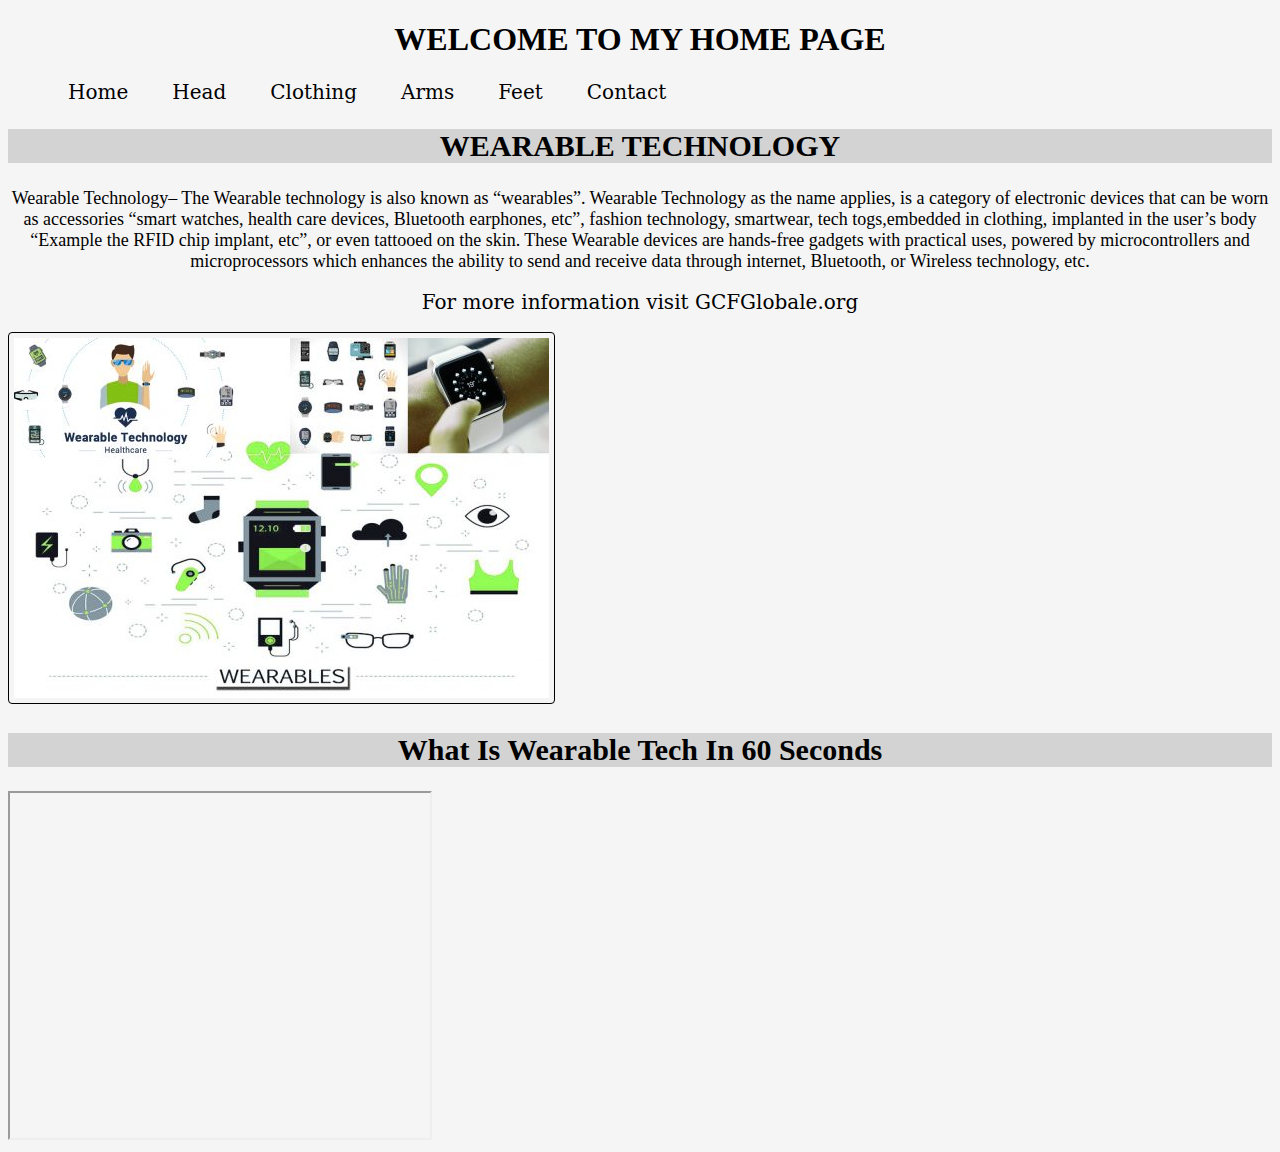
<file: index.html>
<!doctype html>
<html>
<head>
<meta charset="utf-8">
<title>Wearable Tech</title>
	<link rel="stylesheet"type="text/css"href="css/main.css">
	
</head>

<body>
	
	<h1>Welcome to my Home page</h1>
	
	<ul>
		<li><a href="index.html">Home</a></li>
		<li><a href="head.html">Head</a></li>
		<li><a href="clothing.html">Clothing</a></li>
		<li><a href="arms.html">Arms</a></li>
		<li><a href="feet.html">Feet</a></li>
		<li><a href="contact.html">Contact</a></li>
	</ul>
		
	
	<h2>WEARABLE TECHNOLOGY</h2>
	<P>Wearable Technology– The Wearable technology is also known as “wearables”. Wearable Technology as the name applies, is a category of electronic devices that can be worn as accessories “smart watches, health care devices, Bluetooth earphones, etc”, fashion technology, smartwear, tech togs,embedded in clothing, implanted in the user’s body “Example the RFID chip implant, etc”, or even tattooed on the skin. These Wearable devices are hands-free gadgets with practical uses, powered by microcontrollers and microprocessors which enhances the ability to send and receive data through internet, Bluetooth, or Wireless technology, etc.</P>
	<p><a href="https://edu.gcfglobal.org/en/wearables/what-is-wearable-technology/1/">For more information visit GCFGlobale.org</a></p>
	
	<img src="images/wearable-technology-535x360.jpg" alt="All Waerable Technologies"> 
	

	
	<h2>What Is Wearable Tech In 60 Seconds</h2>
	<iframe width="420" height="345" src="https://www.youtube.com/embed/hFpL__zTQWM">
</iframe>
</body>
</html>
</file>
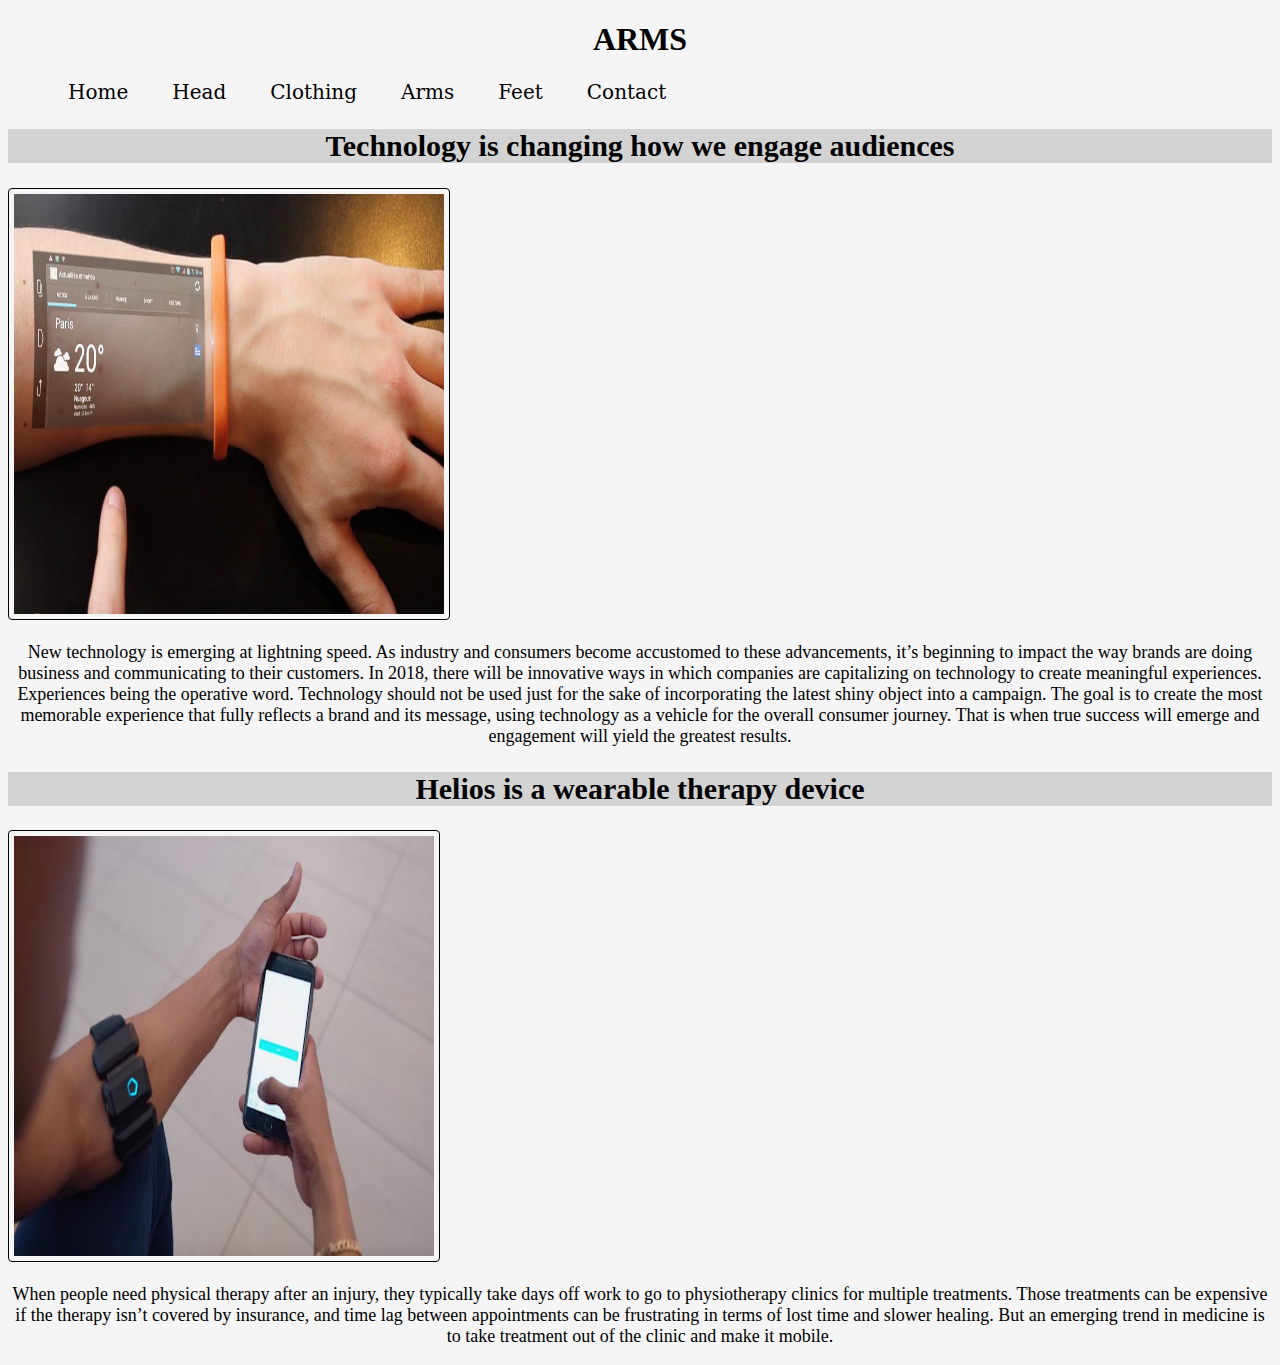
<file: arms.html>
<!doctype html>
<html>
<head>
<meta charset="utf-8">
<title>Arms</title>
	<link rel="stylesheet"type="text/css"href="css/main.css">
</head>

<body>
	
		<h1>Arms</h1>
	
	<ul>
		<li><a href="index.html">Home</a></li>
		<li><a href="head.html">Head</a></li>
		<li><a href="clothing.html">Clothing</a></li>
		<li><a href="arms.html">Arms</a></li>
		<li><a href="feet.html">Feet</a></li>
		<li><a href="contact.html">Contact</a></li>
	
	
	
	</ul>
	
	<h2>Technology is changing how we engage audiences</h2>
	<img src="images/arms.jpeg" alt="Smart screen" width="430"height="420">
	<p>New technology is emerging at lightning speed. As industry and consumers become accustomed to these advancements, it’s beginning to impact the way brands are doing business and communicating to their customers. In 2018, there will be innovative ways in which companies are capitalizing on technology to create meaningful experiences. Experiences being the operative word. Technology should not be used just for the sake of incorporating the latest shiny object into a campaign. The goal is to create the most memorable experience that fully reflects a brand and its message, using technology as a vehicle for the overall consumer journey. That is when true success will emerge and engagement will yield the greatest results. </p>
	
	<h2>Helios is a wearable therapy device</h2>
	<img src="images/arms 2.jpeg"width="420"height="420">
	<p>When people need physical therapy after an injury, they typically take days off work to go to physiotherapy clinics for multiple treatments. Those treatments can be expensive if the therapy isn’t covered by insurance, and time lag between appointments can be frustrating in terms of lost time and slower healing.

But an emerging trend in medicine is to take treatment out of the clinic and make it mobile.</p>
	
	
	
	
	
	
	
	
	
	
	
</body>
</html>
</file>
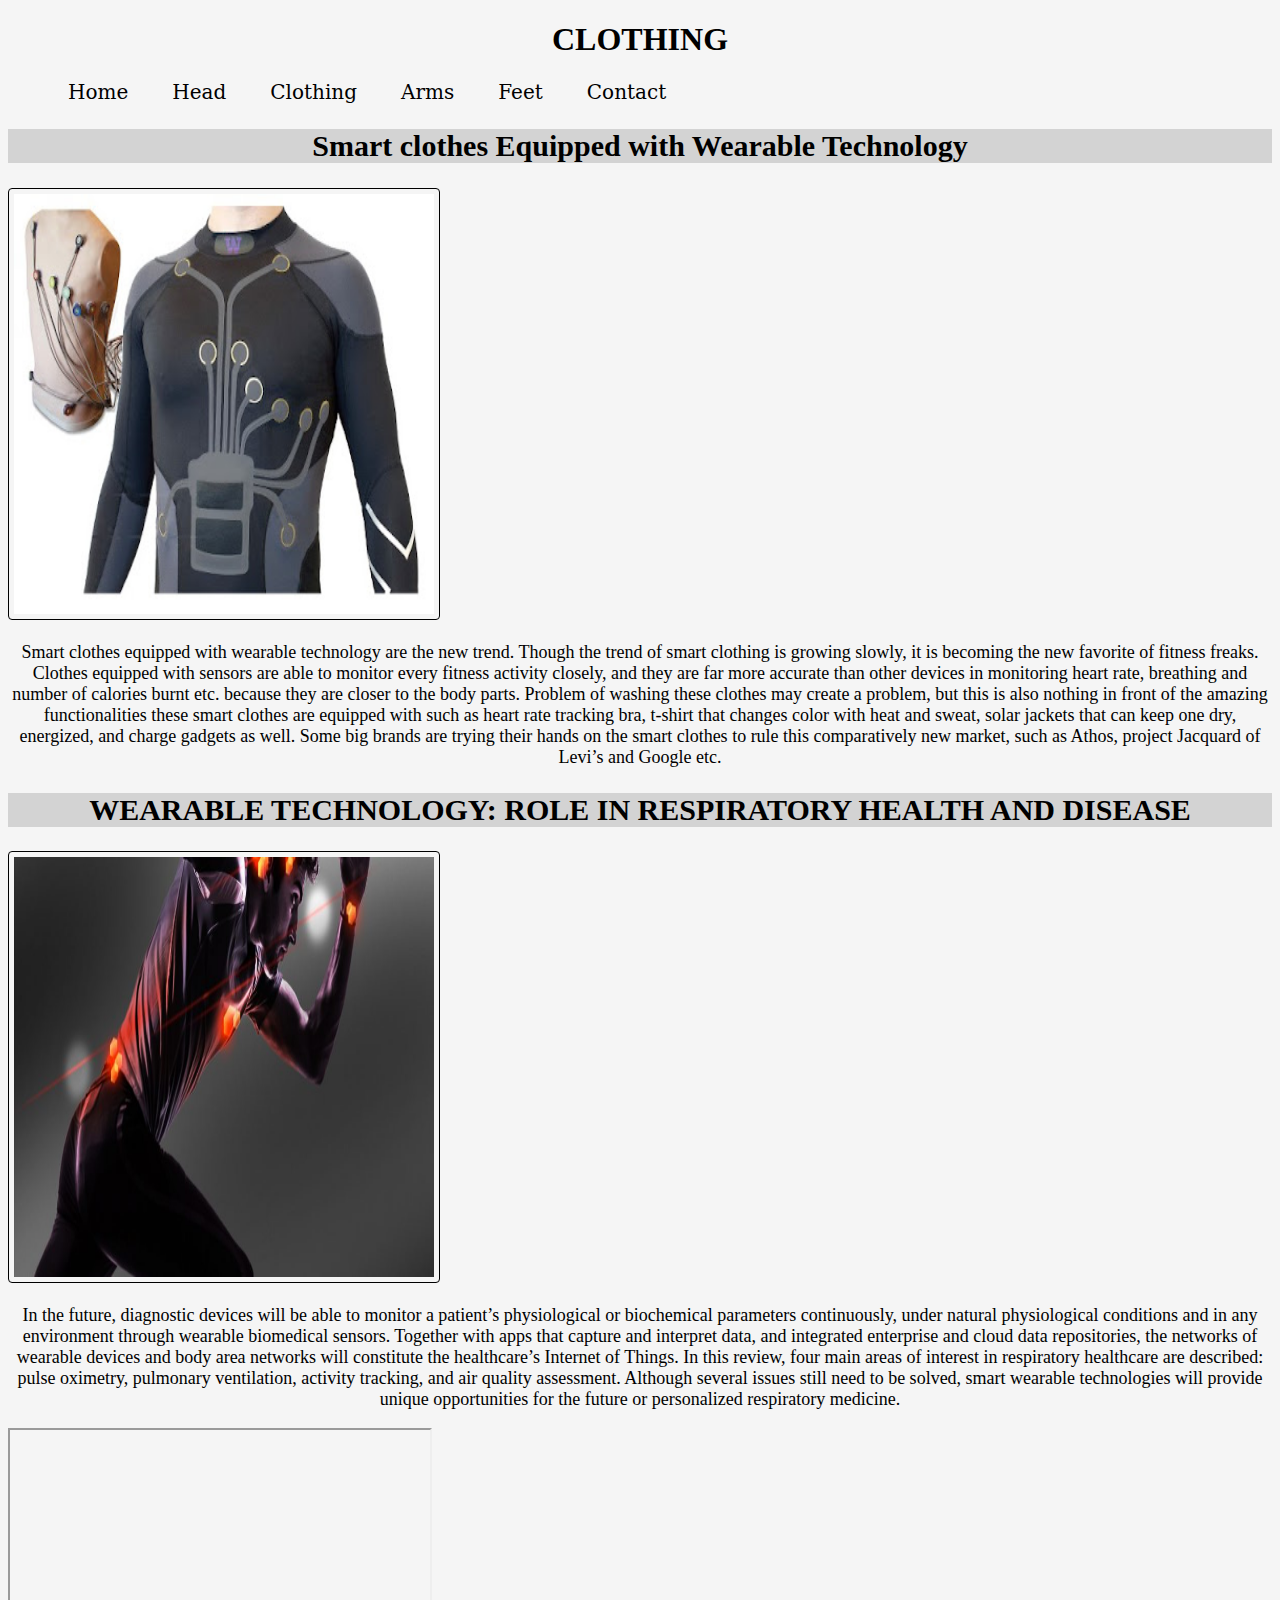
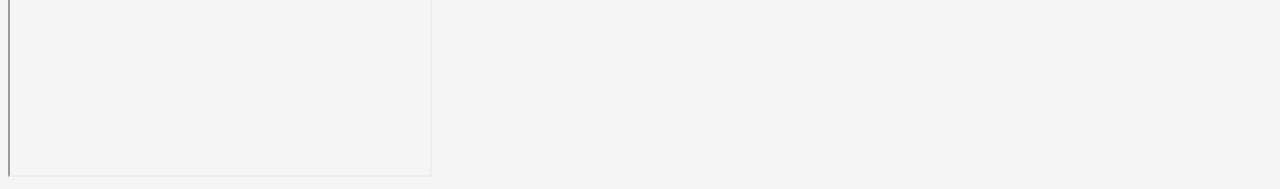
<file: clothing.html>
<!doctype html>
<html>
<head>
<meta charset="utf-8">
<title>Clothing</title>
	
	<link rel="stylesheet"type="text/css"href="css/main.css">
</head>

<body>
	
		<h1>Clothing</h1>
	
	<ul>
		<li><a href="index.html">Home</a></li>
		<li><a href="head.html">Head</a></li>
		<li><a href="clothing.html">Clothing</a></li>
		<li><a href="arms.html">Arms</a></li>
		<li><a href="feet.html">Feet</a></li>
		<li><a href="contact.html">Contact</a></li>
	
	
	
	</ul>

	<h2>Smart clothes Equipped with Wearable Technology</h2>
	<img src="Smart%20clothes.jpg" alt="smart shirt" width="420"height="420">
	
	<p> Smart clothes equipped with wearable technology are the new trend. Though the trend of smart clothing is growing slowly, it is becoming the new favorite of fitness freaks. Clothes equipped with sensors are able to monitor every fitness activity closely, and they are far more accurate than other devices in monitoring heart rate, breathing and number of calories burnt etc. because they are closer to the body parts. Problem of washing these clothes may create a problem, but this is also nothing in front of the amazing functionalities these smart clothes are equipped with such as heart rate tracking bra, t-shirt that changes color with heat and sweat, solar jackets that can keep one dry, energized, and charge gadgets as well. Some big brands are trying their hands on the smart clothes to rule this comparatively new market, such as Athos, project Jacquard of Levi’s and Google etc.
	
</p>
	
	<h2>WEARABLE TECHNOLOGY: ROLE IN RESPIRATORY HEALTH AND DISEASE</h2>
	
	<img src="wearable-tech-825x340.jpg" alt="smart Textiles" width="420"height="420">
	<p>In the future, diagnostic devices will be able to monitor a patient’s physiological or biochemical parameters continuously, under natural physiological conditions and in any environment through wearable biomedical sensors. Together with apps that capture and interpret data, and integrated enterprise and cloud data repositories, the networks of wearable devices and body area networks will constitute the healthcare’s Internet of Things. In this review, four main areas of interest in respiratory healthcare are described: pulse oximetry, pulmonary ventilation, activity tracking, and air quality assessment. Although several issues still need to be solved, smart wearable technologies will provide unique opportunities for the future or personalized respiratory medicine.
	</p> 
	<iframe width="420" height="345" src="https://www.youtube.com/embed/xRdcfylu_S8"></iframe>
	
	
	
	
	
	
</body>
</html>
</file>
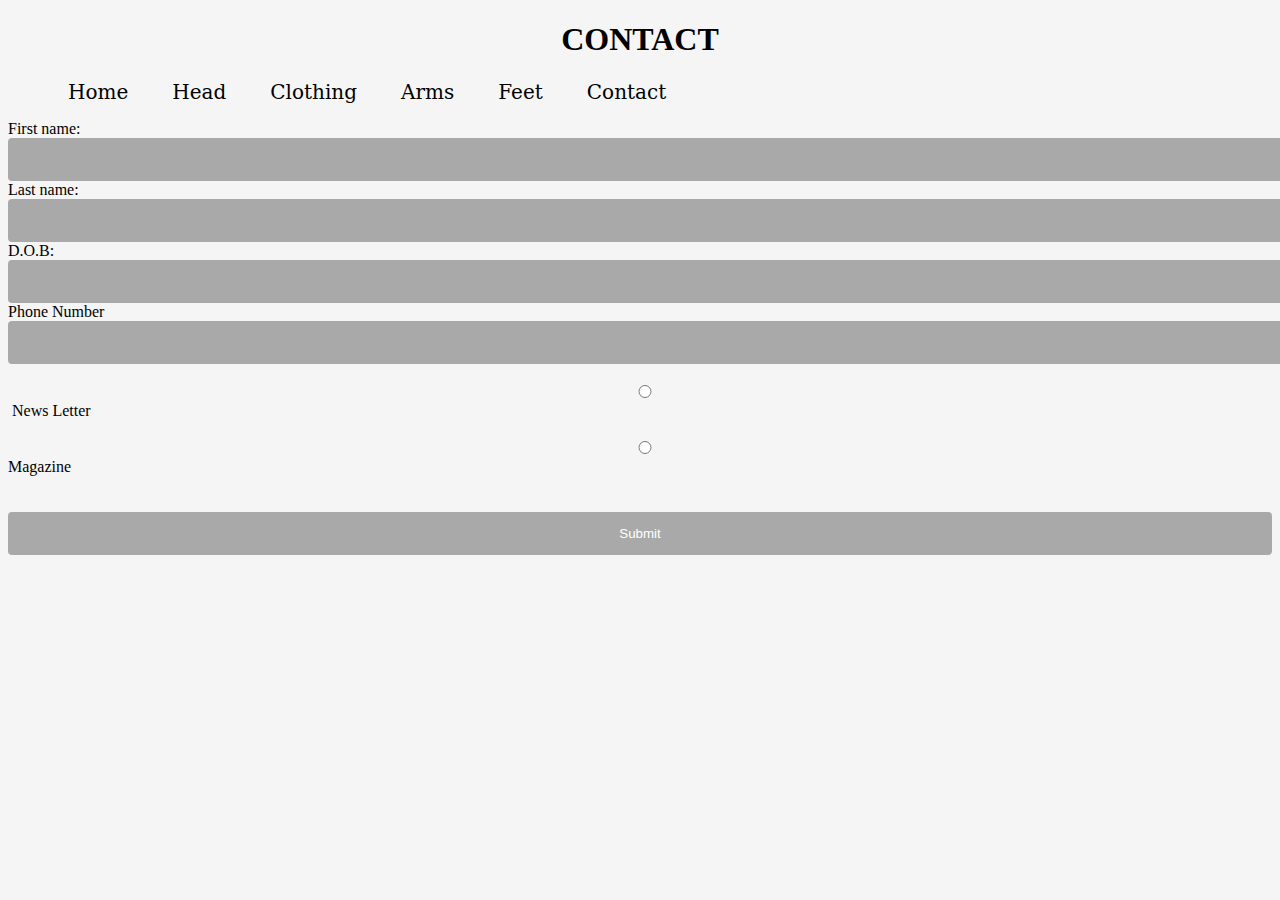
<file: contact.html>
<!doctype html>
<html>
<head>
<meta charset="utf-8">
<title>Contact</title>
	
	<link rel="stylesheet"type="text/css"href="css/main.css">
</head>

<body>
	
	
		<h1>Contact</h1>
	
	<ul>
		<li><a href="index.html">Home</a></li>
		<li><a href="head.html">Head</a></li>
		<li><a href="clothing.html">Clothing</a></li>
		<li><a href="arms.html">Arms</a></li>
		<li><a href="feet.html">Feet</a></li>
		<li><a href="contact.html">Contact</a></li>
	
	
	
	</ul>
	<form>
		
		<form action="https://formspree.io/f/mpzeewqp">
 <lable for="fname">First name:</lable><br>
 <input type="text" id="fname" name="fname" value=""><br>
 <lable for="lname">Last name:</lable><br>
 <input type="text" id="lname" name="lname" value=""><br>
 <lable for="dateofbirth">D.O.B:</lable><br>
 <input type="text" id="dateofbirth" name="datofbirth" value=""><br>
<lable for="phonenumber">Phone Number</lable><br>
<input type="text" id="phonenumber" name="phonenumber" value=""><br><br>

 <input type="radio" id="newsletter" name="fav_language" value="Newsletter">
 <label for="Newsletter">News Letter</label><br>
 <input type="radio" id="magazine" name="fav_language" value="magazine">
 <label for="magazine">Magazine</label><br><br>
  
  <input type="submit" value="Submit">
 
 </form>
		

	
	
	
	
	
	
</body>
</html>
</file>
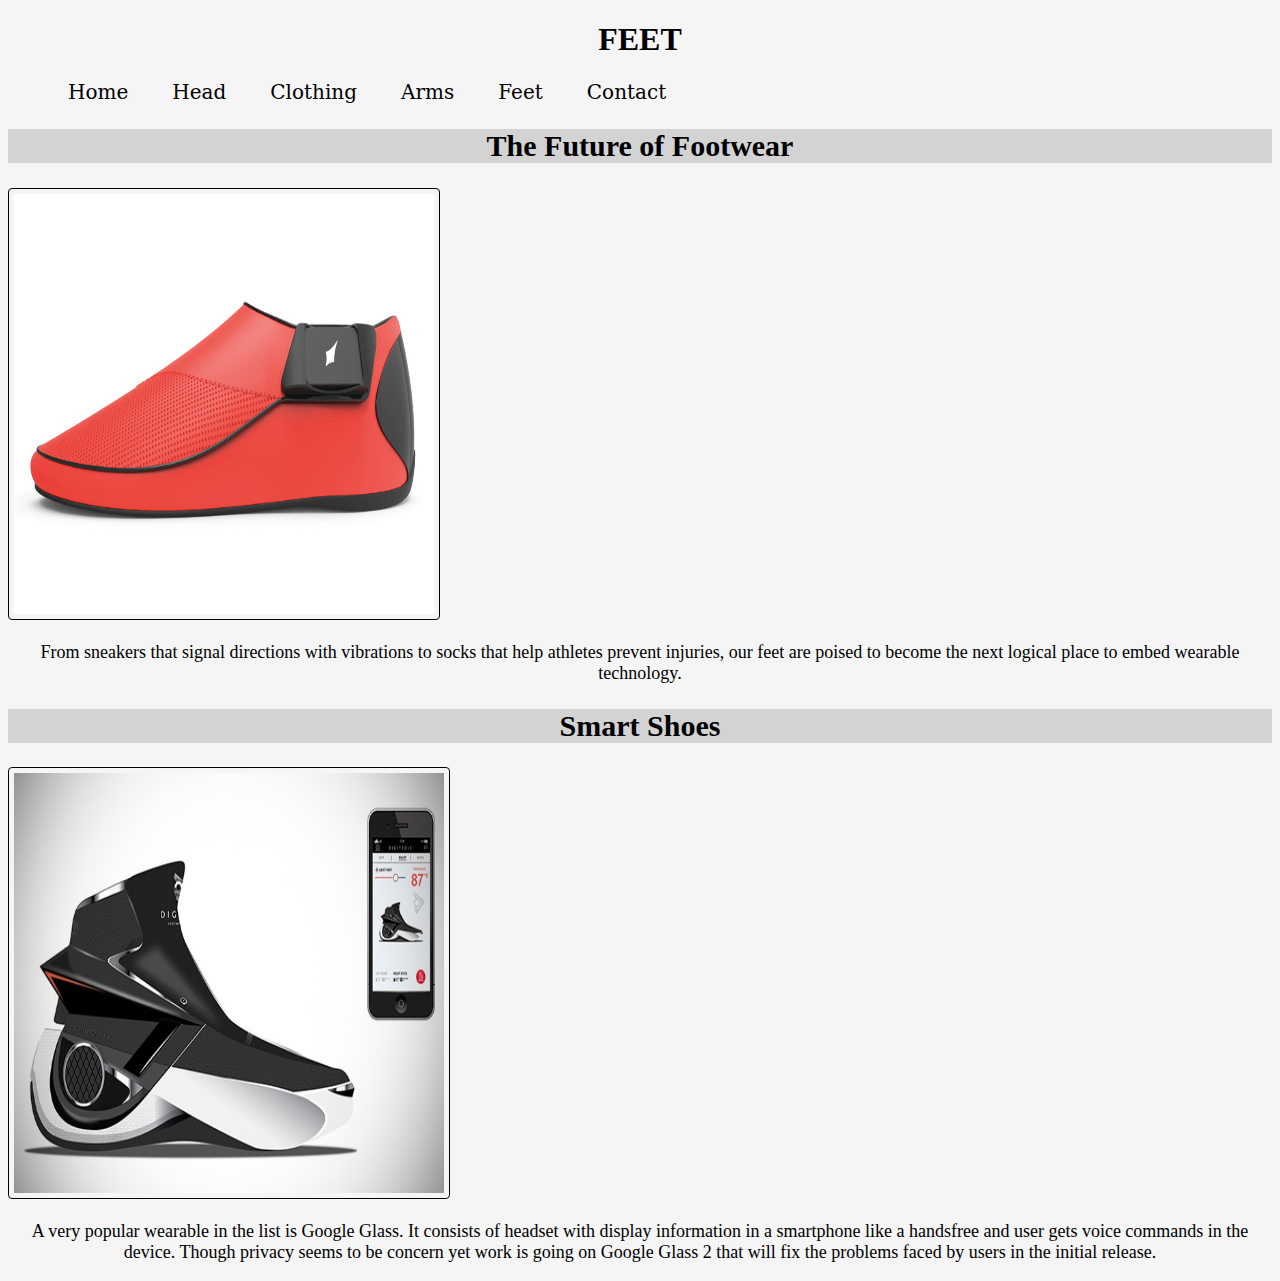
<file: feet.html>
<!doctype html>
<html>
<head>
<meta charset="utf-8">
<title>Feet</title>
	<link rel="stylesheet"type="text/css"href="css/main.css">
</head>

<body>
	
	
		<h1>Feet</h1>
	
	<ul>
		<li><a href="index.html">Home</a></li>
		<li><a href="head.html">Head</a></li>
		<li><a href="clothing.html">Clothing</a></li>
		<li><a href="arms.html">Arms</a></li>
		<li><a href="feet.html">Feet</a></li>
		<li><a href="contact.html">Contact</a></li>
	
	
	
	</ul>
	
	<h2>The Future of Footwear</h2>
	<img src="jpeg 3.jpg"width="420"height="420">
	<p>From sneakers that signal directions with vibrations to socks that help athletes prevent injuries, our feet are poised to become the next logical place to embed wearable technology.</p>
	
	<h2>Smart Shoes</h2>
	<img src="jpeg 5.jpg"width="430"height="420">
	<p>A very popular wearable in the list is Google Glass. It consists of headset with display information in a smartphone like a handsfree and user gets voice commands in the device. Though privacy seems to be concern yet work is going on Google Glass 2 that will fix the problems faced by users in the initial release.</p>
	
	
</body>
</html>
</file>
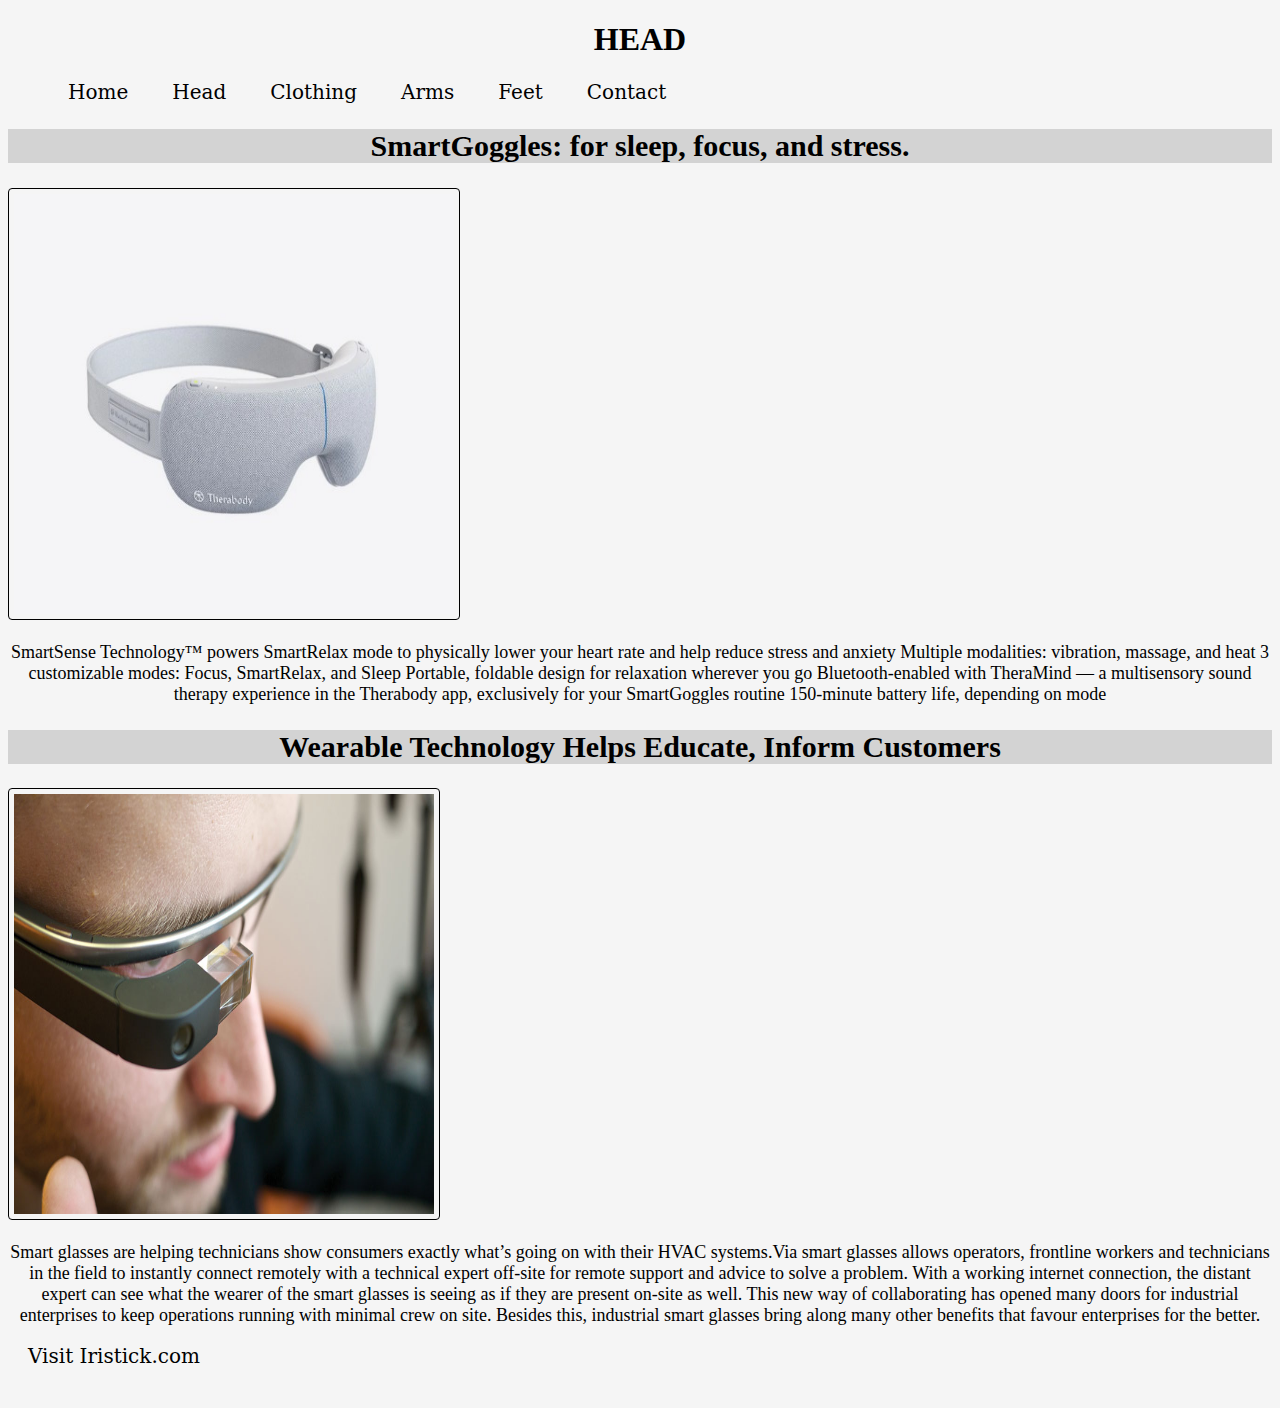
<file: head.html>
<!doctype html>
<html>
<head>
<meta charset="utf-8">
<title>Head</title>
	<link rel="stylesheet"type="text/css"href="css/main.css">
	
</head>

<body>
		<h1>Head</h1>
	
	<ul>
		<li><a href="index.html">Home</a></li>
		<li><a href="head.html">Head</a></li>
		<li><a href="clothing.html">Clothing</a></li>
		<li><a href="arms.html">Arms</a></li>
		<li><a href="feet.html">Feet</a></li>
		<li><a href="contact.html">Contact</a></li>
	
	
	</ul>
	
	<h2>SmartGoggles: for sleep, focus, and stress.</h2>
	<img src="blob.jpg" alt="smart Goggles" width="440"height="420">
	<p>SmartSense Technology™ powers SmartRelax mode to physically lower your heart rate and help reduce stress and anxiety
Multiple modalities: vibration, massage, and heat
3 customizable modes: Focus, SmartRelax, and Sleep
Portable, foldable design for relaxation wherever you go
Bluetooth-enabled with TheraMind — a multisensory sound therapy experience in the Therabody app, exclusively for your SmartGoggles routine
150-minute battery life, depending on mode
</p>
	
	<h2>Wearable Technology Helps Educate, Inform Customers</h2>
	<img src="jpeg image e.jpg" alt="smart Glasses" width="420"height="420">
	
	<p>Smart glasses are helping technicians show consumers exactly what’s going on with their HVAC systems.Via smart glasses allows operators, frontline workers and technicians in the field to instantly connect remotely with a technical expert off-site for remote support and advice to solve a problem. With a working internet connection, the distant expert can see what the wearer of the smart glasses is seeing as if they are present on-site as well. This new way of collaborating has opened many doors for industrial enterprises to keep operations running with minimal crew on site. Besides this, industrial smart glasses bring along many other benefits that favour enterprises for the better.</p>
	
	<p2><a href="https://www.iristick.com/resources/benefits-of-remote-assistance-via-smart-glasses"/>Visit Iristick.com</a></P2>
	
	
	
	
	
</body>
</html>
</file>
<file: css/main.css>
/* css document */

body{background-color: whitesmoke} 
h1 {
	text-transform:uppercase;
		text-align:center;
	backroundcolor:white; 
		color:black;
	font-family: Cambria, "Hoefler Text", "Liberation Serif", Times, "Times New Roman", "serif";
	
}

p {
	font-size: 18px;
	font-family: Cambria, "Hoefler Text", "Liberation Serif", Times, "Times New Roman", "serif";
	color:black;
	text-align: center;
	text-justify: auto;
	
}


	
h2 {
	
	font-size: 30px;
	font-family: Cambria, "Hoefler Text", "Liberation Serif", Times, "Times New Roman", "serif";text-align: center;background-color: lightgray;
	
}

ul li {
	display: inline;
	margin-left: 50px;
	display:contents;
	
}
		
a {
	padding: 40px 20px;
	text-decoration: none;
	font-family: Constantia, "Lucida Bright", "DejaVu Serif", Georgia, "serif";
	font-size: 20px;
	color:black
}	
	
a:hover {
	color:darkgray;
	

}

img {
	

	border: 1px solid black;
	border-radius: 4px;
	padding: 5px;
	
}

input {
  width: 100%; background-color: darkgray;
  color: white;
  padding: 14px 20px;
  margin: 8px 10;
  border: none;
  border-radius: 4px;
  cursor: pointer;
}

input[type=submit]:hover {
  background-color: darkgray;
}

div {
  border-radius: 5px;
  background-color: #f2f2f2;
  padding: 2px;
}
	
}

body{
	font-size: 20px;
	font-family: sans-serif;
	color: #333;
}
.question{
	font-weight: 600;
}
.answers {
    margin-bottom: 20px;
}
#submit{
	font-family: sans-serif;
	font-size: 20px;
	background-color: #297;
	color: #fff;
	border: 0px;
	border-radius: 3px;
	padding: 20px;
	cursor: pointer;
	margin-bottom: 20px;
}
#submit:hover{
	background-color: #3a8;
}
</file>
